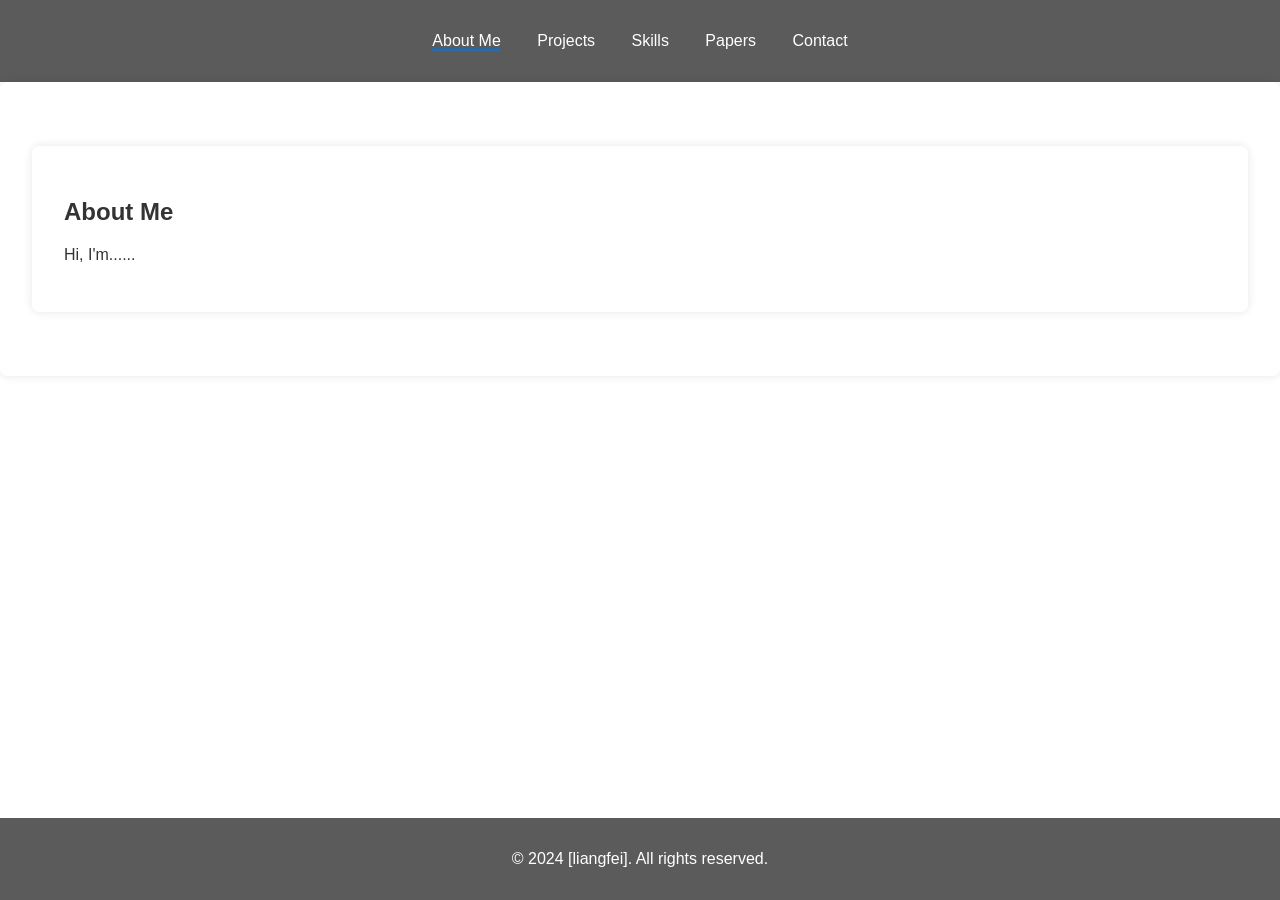
<file: index.html>
<!DOCTYPE html>
<html lang="en">
<head>
    <meta charset="UTF-8">
    <meta name="viewport" content="width=device-width, initial-scale=1.0">
    <title>My Personal Website</title>
    <link rel="stylesheet" href="style.css">
    <script src="script.js" defer></script>
</head>
<body>
    <header>
        <nav>
            <ul>
                <li><a href="#about" class="tab-link active" data-tab="about">About Me</a></li>
                <li><a href="#projects" class="tab-link" data-tab="projects">Projects</a></li>
                <li><a href="#skills" class="tab-link" data-tab="skills">Skills</a></li>
                <li><a href="#Papers" class="tab-link" data-tab="Papers">Papers</a></li>
                <li><a href="#contact" class="tab-link" data-tab="contact">Contact</a></li>
            </ul>
        </nav>
    </header>

    <main>
        <section id="about" class="tab-content active">
            <h1>About Me</h1>
            <p>Hi, I'm......</p>
        </section>

        <section id="projects" class="tab-content">
            <h2>Projects</h2>
            <div class="project">
                <h3>Project 1</h3>
                <p>Description of project 1.</p>
                <a href="https://github.com/your-username/project1" target="_blank">GitHub Link</a>
            </div>
            <div class="project">
                <h3>Project 2</h3>
                <p>Description of project 2.</p>
                <a href="https://github.com/your-username/project2" target="_blank">GitHub Link</a>
            </div>
            <!-- Add more projects as needed -->
        </section>

        <section id="skills" class="tab-content">
            <h2>Skills</h2>
            <ul>
                <li>Python</li>
                <li>R</li>
                <li>Shell</li>
                <!-- Add more skills as needed -->
            </ul>
        </section>
        
        <section id="Papers" class="tab-content">
            <h2>Papers</h2>
            <ul>
                <li>Liang, F., Xu, W., Wu, H., Zheng, B., Liang, Q., Li, Y., & Wang, S. (2022). Widely targeted metabolite profiling of mango stem apex during floral induction by compond of mepiquat chloride, prohexadione-calcium and uniconazole. PeerJ, 10.</li>
                <!-- Add more skills as needed -->
            </ul>
        </section>

        <section id="contact" class="tab-content">
            <h2>Contact</h2>
            <p>You can reach me at:</p>
            <ul>
                <li>Email: <a href="mailto:your-email@example.com">1264284076@qq.com</a></li>
                <li>Phone: <a href="https://linkedin.com/in/your-linkedin" target="_blank">13128911783</a></li>
                <li>GitHub: <a href="https://github.com/anhuikylin" target="_blank">My GitHub</a></li>
                <!-- Add more contact methods as needed -->
            </ul>
        </section>
    </main>

    <footer>
        <p>&copy; 2024 [liangfei]. All rights reserved.</p>
    </footer>
</body>
</html>
</file>
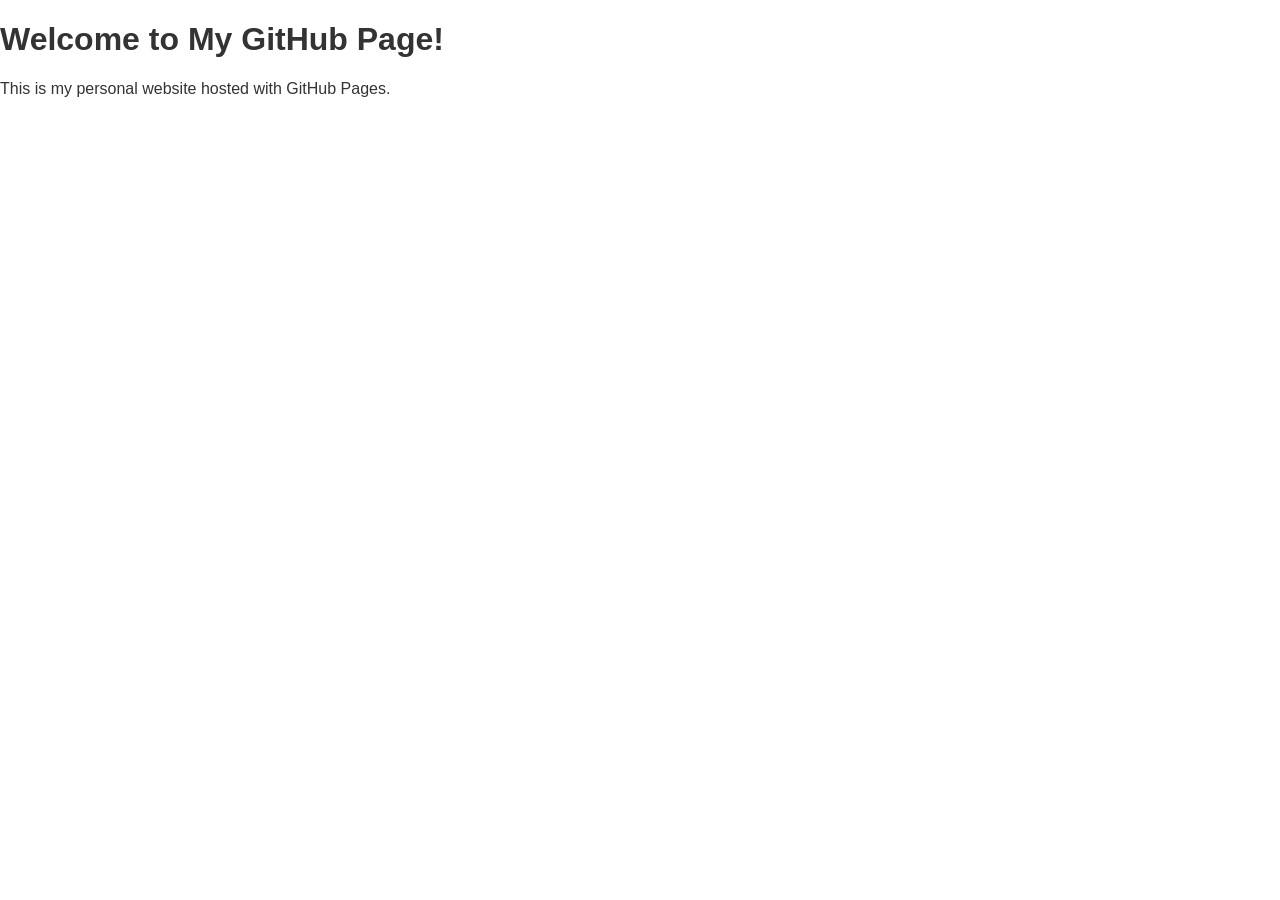
<file: anhuikylin.html>
<!DOCTYPE html>
<html lang="en">
<head>
    <meta charset="UTF-8">
    <meta name="viewport" content="width=device-width, initial-scale=1.0">
    <title>My GitHub Page</title>
    <link rel="stylesheet" href="style.css">
</head>
<body>
    <h1>Welcome to My GitHub Page!</h1>
    <p>This is my personal website hosted with GitHub Pages.</p>
</body>
</html>
</file>
<file: style.css>
body {
    font-family: Arial, sans-serif;
    # background-image: url('https://pic.imgdb.cn/item/66432ffd0ea9cb1403a07b30.jpg');
    background-size: cover; /* 调整背景图片大小以覆盖整个页面 */
    background-position: center; /* 将背景图片居中对齐 */
    background-repeat: no-repeat; /* 防止背景图片重复 */
    color: #333;
    margin: 0;
    padding: 0;
}

header {
    background-color: rgba(51, 51, 51, 0.8); /* 使用半透明背景色 */
    color: #fff;
    padding: 1rem 0;
    text-align: center;
}

nav ul {
    list-style: none;
    padding: 0;
}

nav ul li {
    display: inline;
    margin: 0 1rem;
}

nav ul li a {
    color: #fff;
    text-decoration: none;
}

nav ul li a.active {
    border-bottom: 2px solid #0073e6;
}

main {
    padding: 2rem;
    background-color: rgba(255, 255, 255, 0.9); /* 使用半透明背景色 */
    border-radius: 8px;
    box-shadow: 0 0 10px rgba(0,0,0,0.1);
}

.tab-content {
    display: none;
}

.tab-content.active {
    display: block;
}

section {
    padding: 2rem;
    margin: 2rem 0;
    background-color: rgba(255, 255, 255, 0.9); /* 使用半透明背景色 */
    border-radius: 8px;
    box-shadow: 0 0 10px rgba(0,0,0,0.1);
}

section h2 {
    border-bottom: 2px solid #0073e6;
    padding-bottom: 0.5rem;
}

.project {
    margin: 1rem 0;
}

footer {
    background-color: rgba(51, 51, 51, 0.8); /* 使用半透明背景色 */
    color: #fff;
    text-align: center;
    padding: 1rem 0;
    position: fixed;
    width: 100%;
    bottom: 0;
}

ul {
    list-style: none;
    padding: 0;
}

a {
    color: #0073e6;
    text-decoration: none;
}

a:hover {
    text-decoration: underline;
}
</file>
